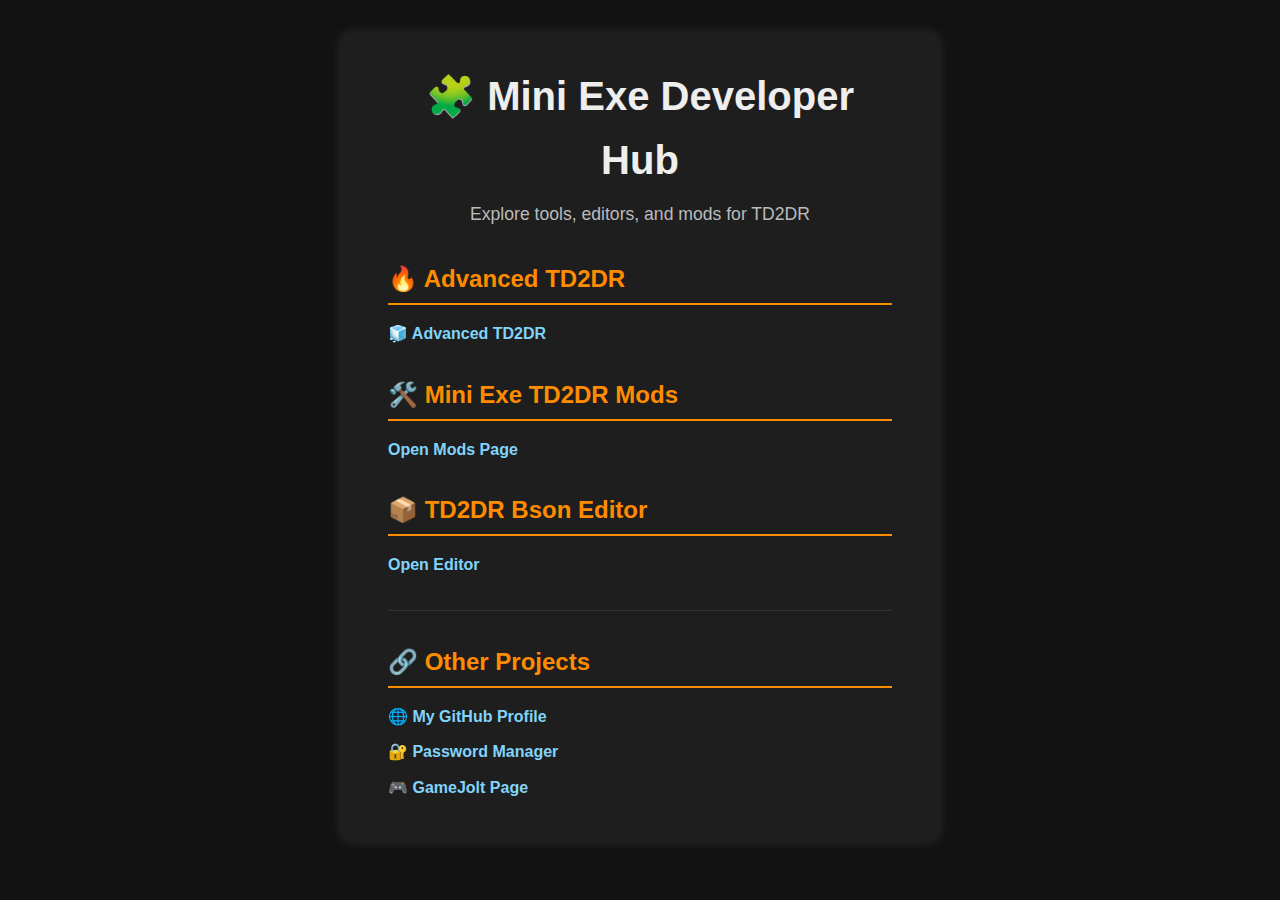
<file: index.html>
<!DOCTYPE html>
<html lang="en">
<head>
    <meta charset="UTF-8" />
    <title>Mini Exe Developer Hub</title>
    <link rel="stylesheet" href="style.css" />
</head>
<body>
    <div class="container">
        <h1>🧩 Mini Exe Developer Hub</h1>
        <p class="subtitle">Explore tools, editors, and mods for TD2DR</p>

        <section>
            <h2>🔥 Advanced TD2DR</h2>
            <ul class="tool-list">
                <li><a href="Advanced%20TD2DR/index.html">🧊 Advanced TD2DR </a></li>
            </ul>
        </section>

        <section>
            <h2>🛠️ Mini Exe TD2DR Mods</h2>
            <ul class="tool-list">
                <li><a href="Mini%20Exe%20TD2DR%20Mods/index.html">Open Mods Page</a></li>
            </ul>
        </section>

        <section>
            <h2>📦 TD2DR Bson Editor</h2>
            <ul class="tool-list">
                <li><a href="TD2DR%20Bson%20Editor/index.html">Open Editor</a></li>
            </ul>
        </section>

        <hr />

        <section>
            <h2>🔗 Other Projects</h2>
            <ul class="tool-list">
                <li><a href="https://github.com/MiniExe1" target="_blank" rel="noopener noreferrer">🌐 My GitHub Profile</a></li>
                <li><a href="https://github.com/MiniExe1/Password-Manager" target="_blank" rel="noopener noreferrer">🔐 Password Manager</a></li>
                <li><a href="https://gamejolt.com/@Mini_exe1/games" target="_blank" rel="noopener noreferrer">🎮 GameJolt Page</a></li>
            </ul>
        </section>
    </div>
</body>
</html>
</file>
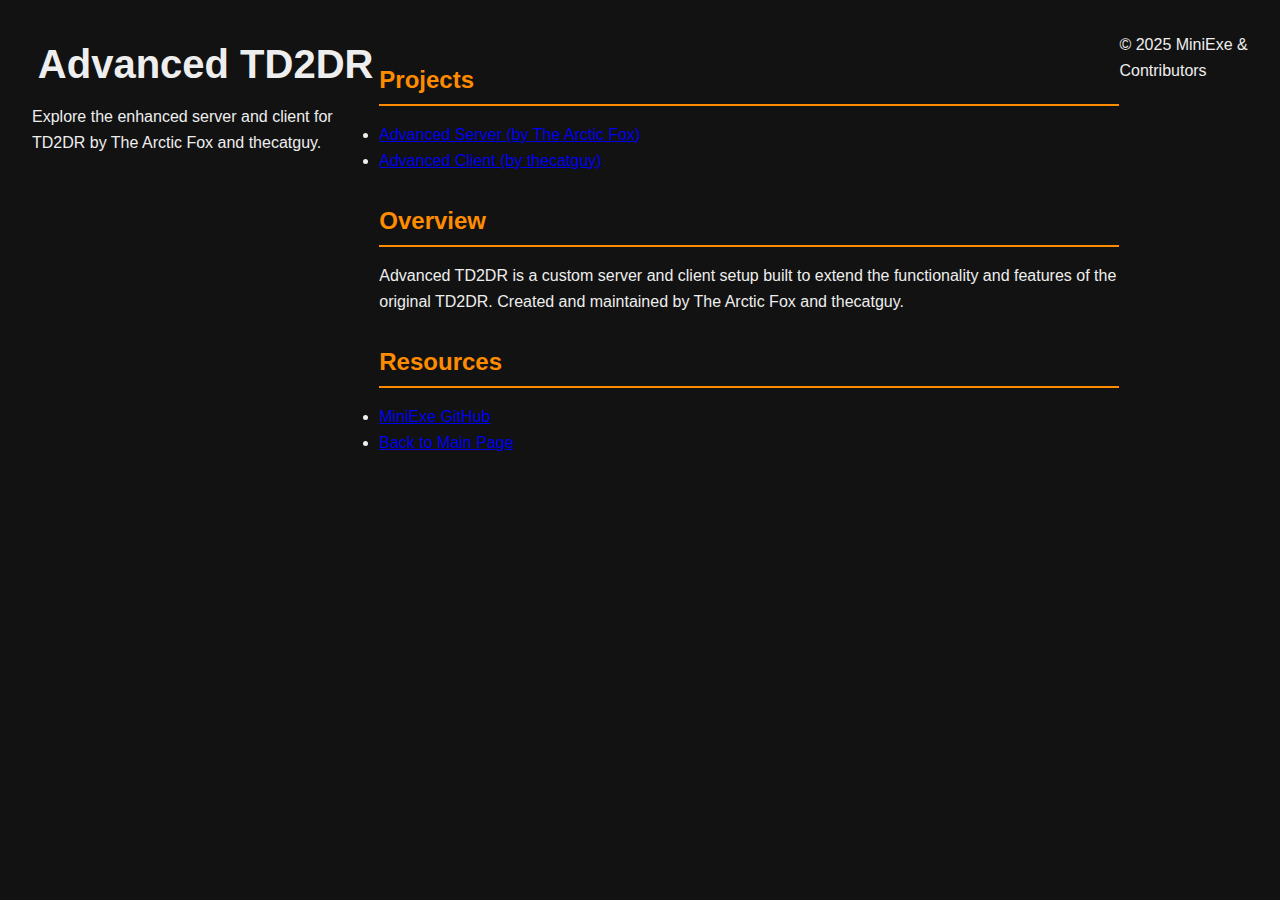
<file: Advanced TD2DR/index.html>
<!DOCTYPE html>
<html lang="en">
<head>
  <meta charset="UTF-8">
  <meta name="viewport" content="width=device-width, initial-scale=1.0">
  <title>Advanced TD2DR</title>
  <link rel="stylesheet" href="../style.css">
</head>
<body>
  <header>
    <h1>Advanced TD2DR</h1>
    <p>Explore the enhanced server and client for TD2DR by The Arctic Fox and thecatguy.</p>
  </header>

  <main>
    <section>
      <h2>Projects</h2>
      <ul>
        <li>
          <a href="https://github.com/thearcticfox25/AdvancedServer" target="_blank">
            Advanced Server (by The Arctic Fox)
          </a>
        </li>
        <li>
          <a href="https://github.com/thecatguyxd/td2dr-advanced-client" target="_blank">
            Advanced Client (by thecatguy)
          </a>
        </li>
      </ul>
    </section>

    <section>
      <h2>Overview</h2>
      <p>
        Advanced TD2DR is a custom server and client setup built to extend the functionality and features of the original TD2DR. Created and maintained by The Arctic Fox and thecatguy.
      </p>
    </section>

    <section>
      <h2>Resources</h2>
      <ul>
        <li><a href="https://github.com/MiniExe1">MiniExe GitHub</a></li>
        <li><a href="../index.html">Back to Main Page</a></li>
      </ul>
    </section>
  </main>

  <footer>
    <p>&copy; 2025 MiniExe & Contributors</p>
  </footer>
</body>
</html>
</file>
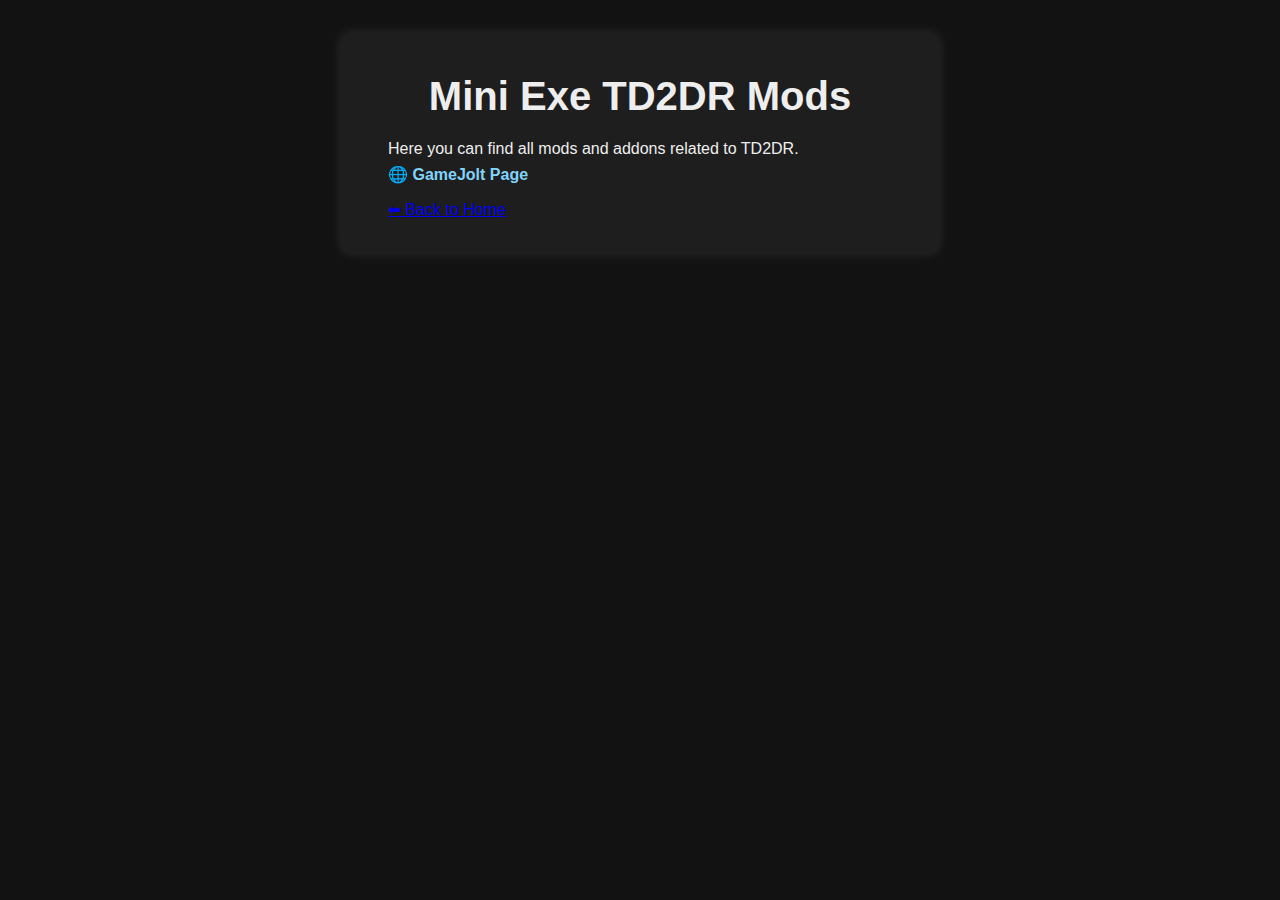
<file: Mini Exe TD2DR Mods/index.html>
<!DOCTYPE html>
<html lang="en">
<head>
    <meta charset="UTF-8">
    <title>Mini Exe TD2DR Mods</title>
    <link rel="stylesheet" href="../style.css">
</head>
<body>
    <div class="container">
        <h1>Mini Exe TD2DR Mods</h1>
        <p>Here you can find all mods and addons related to TD2DR.</p>

        <ul class="tool-list">
            <li><a href="https://gamejolt.com/@Mini_exe1/games" target="_blank">🌐 GameJolt Page</a></li>
        </ul>

        <div class="footer">
            <a href="../index.html">⬅ Back to Home</a>
        </div>
    </div>
</body>
</html>
</file>
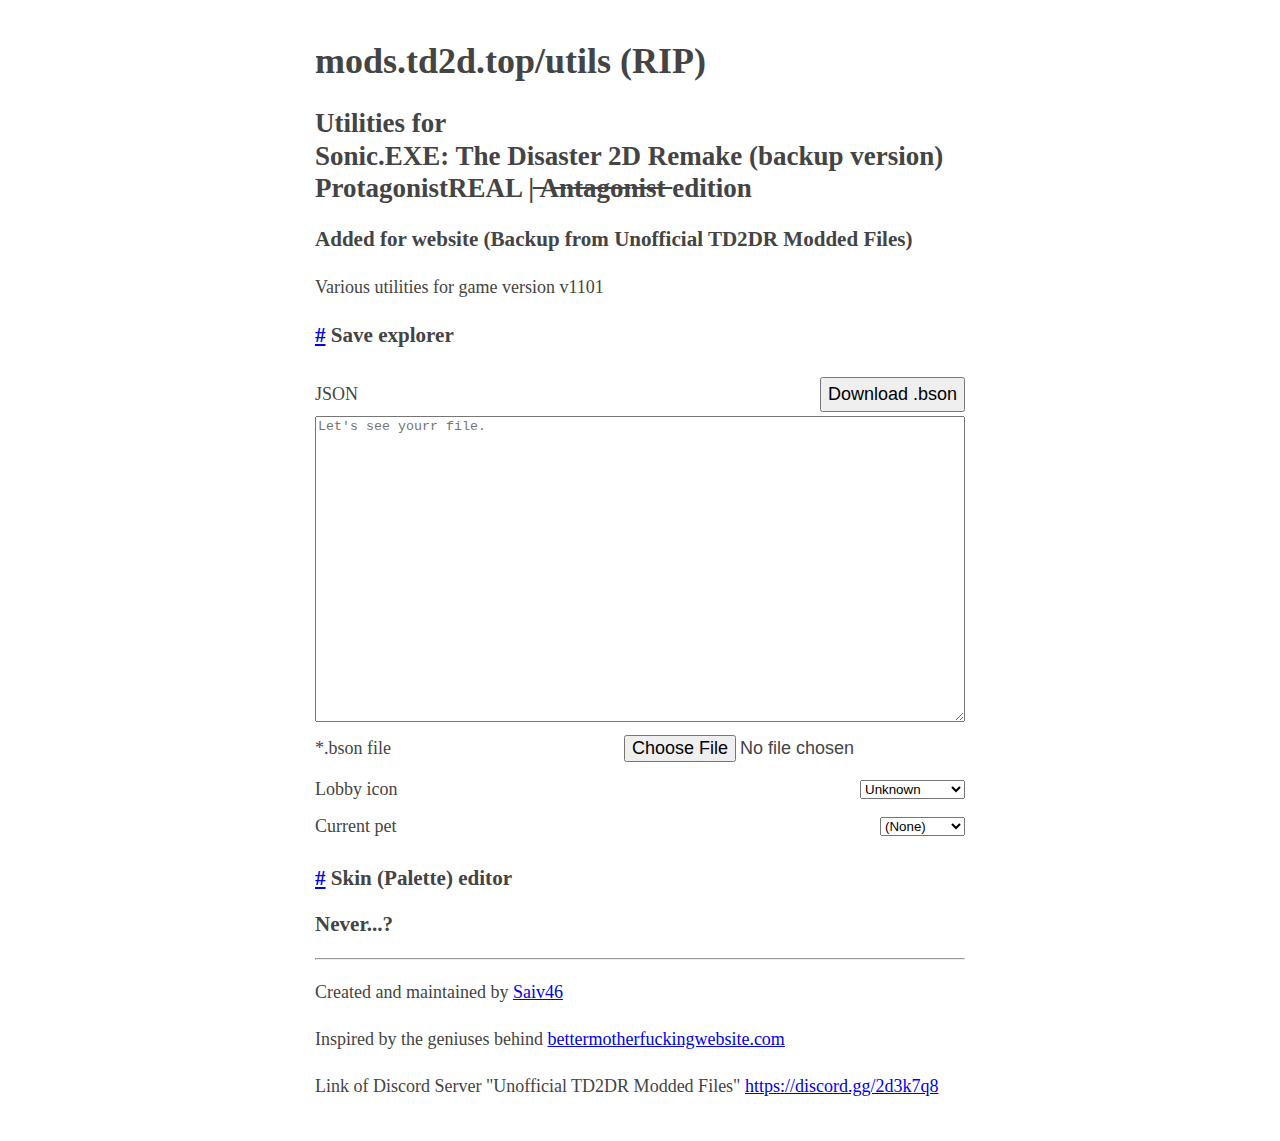
<file: TD2DR Bson Editor/index.html>
<!DOCTYPE html>
<!-- saved from url=(0032)https://mods.td2d.top/utils.html -->
<html><head><meta http-equiv="Content-Type" content="text/html; charset=UTF-8">
	
	<meta name="viewport" content="width=device-width, initial-scale=1">
	<title>TD2D Utils</title>
	<style type="text/css">
		body {
			margin: 40px auto;
			max-width: 650px;
			line-height: 1.6;
			font-size: 18px;
			color: #444;
			padding: 0 10px
		}

		h1,
		h2,
		h3 {
			line-height: 1.2
		}

		section>div {
			display: flex;
			flex-wrap: wrap;
			align-items: center;
			justify-content: space-between;
			padding: 4px 0
		}

		textarea,
		blockquote {
			display: block;
			flex-basis: 100%;
		}

		button,
		input,
		textarea::placeholder {
			line-height: inherit;
			font-size: inherit;
			margin: 4px 0
		}

		.colors code {
			background: #4a2626;
			border-radius: 4px;
			padding: 4px
		}
	</style>
<style type="text/css" id="operaUserStyle">
  video {
    filter: -opera-shader(url([data-uri]) -opera-args(0.75 calc(env(-opera-gx-accent-color-r)/255) calc(env(-opera-gx-accent-color-g)/255) calc(env(-opera-gx-accent-color-b)/255)));
  }
</style><style type="text/css">:root [href^="//x4pollyxxpush.com/"], :root zeus-ad, :root topadblock, :root span[id^="ezoic-pub-ad-placeholder-"], :root guj-ad, :root gpt-ad, :root div[id^="zergnet-widget"], :root div[id^="vuukle-ad-"], :root div[id^="sticky_ad_"], :root div[id^="rc-widget-"], :root div[id^="gpt_ad_"], :root div[id^="ezoic-pub-ad-"], :root div[id^="div-gpt-"], :root div[id^="dfp-ad-"], :root div[id^="adspot-"], :root div[id^="ads300_250-widget-"], :root div[id^="ads300_100-widget-"], :root div[id^="ads250_250-widget-"], :root div[id^="adrotate_widgets-"], :root div[id^="_vdo_ads_player_ai_"], :root div[id*="ScriptRoot"], :root div[id*="MarketGid"], :root div[data-native_ad], :root div[data-mini-ad-unit], :root div[data-insertion], :root div[data-id-advertdfpconf], :root div[data-google-query-id], :root hl-adsense, :root div[data-contentexchange-widget], :root div[data-content="Advertisement"], :root div[data-alias="300x250 Ad 2"], :root div[data-alias="300x250 Ad 1"], :root div[data-adzone], :root div[data-adunit-path], :root div[data-ad-wrapper], :root div[data-ad-placeholder], :root div[class^="native-ad-"], :root div[data-dfp-id], :root div[class^="kiwi-ad-wrapper"], :root div[class^="Adstyled__AdWrapper-"], :root div[aria-label="Ads"], :root display-ads, :root display-ad-component, :root atf-ad-slot, :root aside[id^="adrotate_widgets-"], :root article.ad, :root ark-top-ad, :root app-advertisement, :root app-ad, :root amp-fx-flying-carpet, :root amp-embed[type="taboola"], :root amp-connatix-player, :root amp-ad-custom, :root amp-ad, :root a[style="width:100%;height:100%;z-index:10000000000000000;position:absolute;top:0;left:0;"], :root a[onmousedown^="this.href='https://paid.outbrain.com/network/redir?"][target="_blank"] + .ob_source, :root a[onmousedown^="this.href='http://paid.outbrain.com/network/redir?"][target="_blank"] + .ob_source, :root a[href^="https://yogacomplyfuel.com/"], :root a[href^="https://www.sugarinstant.com/?partner_id="], :root a[href^="https://www.privateinternetaccess.com/"] > img, :root a[href^="https://www.onlineusershielder.com/"], :root a[href^="https://www.nutaku.net/signup/landing/"], :root a[href^="https://www.nudeidols.com/cams/"], :root a[href^="https://www.mypornstarcams.com/landing/click/"], :root a[href^="https://www.kingsoffetish.com/tour?partner_id="], :root a[href^="https://www.infowarsstore.com/"] > img, :root a[href^="https://www.highcpmrevenuenetwork.com/"], :root a[href^="https://www.googleadservices.com/pagead/aclk?"], :root a[href^="https://www.goldenfrog.com/vyprvpn?offer_id="][href*="&aff_id="], :root a[href^="https://www.get-express-vpn.com/offer/"], :root a[href^="https://www.financeads.net/tc.php?"], :root a[href^="https://www.brazzersnetwork.com/landing/"], :root div[class^="Display_displayAd"], :root a[href^="https://www.sheetmusicplus.com/?aff_id="], :root a[href^="https://www.bang.com/?aff="], :root a[href^="https://www.adxsrve.com/"], :root a[href^="https://wirewar.website/"], :root a[href^="https://visit-website.com/"], :root a[href^="https://twinrdsyn.com/"], :root a[href^="https://twinrdsrv.com/"], :root a[href^="https://tsartech.g2afse.com/"], :root a[href^="https://trk.sportsflix4k.club/"], :root a[href^="https://trk.nfl-online-streams.club/"], :root a[href^="https://traffdaq.com/"], :root a[href^="https://tracking.avapartner.com/"], :root a[href^="https://track.wg-aff.com"], :root a[href^="https://track.ultravpn.com/"], :root a[href^="https://track.totalav.com/"], :root a[href^="https://track.afcpatrk.com/"], :root a[href^="https://track.adform.net/"], :root a[href^="https://torguard.net/aff.php"] > img, :root a[href^="https://thefacux.com/"], :root div[data-adname], :root a[href^="https://thechleads.pro/"], :root a[href^="https://tc.tradetracker.net/"] > img, :root a[href^="https://taghaugh.com/"], :root a[href^="https://t.hrtye.com/"], :root a[href^="https://www.highperformancecpmgate.com/"], :root a[href^="https://t.grtyi.com/"], :root a[href^="https://t.adating.link/"], :root a[href^="https://go.trackitalltheway.com/"], :root [href^="https://track.fiverr.com/visit/"] > img, :root a[href^="https://syndication.exoclick.com/"], :root a[href^="https://syndication.dynsrvtbg.com/"], :root a[href^="https://streamate.com/landing/click/"], :root a[href^="https://ad.doubleclick.net/"], :root a[href^="https://static.fleshlight.com/images/banners/"], :root a[href^="https://slkmis.com/"], :root a[href^="https://sTaRtGAMing.net/tienda/"], :root citrus-ad-wrapper, :root a[onmousedown^="this.href='https://paid.outbrain.com/network/redir?"][target="_blank"], :root a[href^="https://sTaRTgamInG.net/tienda/"], :root [data-adblockkey], :root a[href^="https://sTARtgamIng.net/tienda/"], :root bottomadblock, :root a[href^="https://s.zlinkd.com/"], :root a[href^="https://aweptjmp.com/"], :root a[href^="https://s.zlinkc.com/"], :root a[href^="https://www.mrskin.com/account/"], :root a[href^="https://s.optzsrv.com/"], :root a[data-obtrack^="http://paid.outbrain.com/network/redir?"], :root a[href^="https://reinstandpointdumbest.com/"], :root a[href^="https://go.strpjmp.com/"], :root a[href^="https://refpa4903566.top/"], :root a[href^="https://pubads.g.doubleclick.net/"], :root a[href^="https://prf.hn/click/"][href*="/camref:"] > img, :root a[href^="https://serve.awmdelivery.com/"], :root a[href^="https://prf.hn/click/"][href*="/adref:"] > img, :root a[href^="https://pb-track.com/"], :root a[href^="https://paid.outbrain.com/network/redir?"], :root ps-connatix-module, :root div[id^="ad_position_"], :root a[href^="https://ovb.im/"], :root div[id^="ad-div-"], :root a[href^="https://newbinotracs.com/"], :root a[href^="http://eighteenderived.com/"], :root a[href^="https://natour.naughtyamerica.com/track/"], :root [href^="https://stvkr.com/"], :root a[href^="https://mediaserver.entainpartners.com/renderBanner.do?"], :root a[href^="https://loboclick.com"], :root .nya-slot[style], :root a[href^="https://a.bestcontentweb.top/"], :root a[href^="https://lobimax.com/"], :root a[href^="https://lead1.pl/"], :root a[href^="https://refpa.top/"], :root a[href^="https://landing.brazzersnetwork.com/"], :root a[href^="https://safesurfingtoday.com/"][href*="?skip="], :root a[href^="https://t.acam.link/"], :root a[href^="https://ads.leovegas.com/redirect.aspx?"], :root a[href^="https://land.brazzersnetwork.com/landing/"], :root [data-css-class="dfp-inarticle"], :root .card-captioned.crd > .crd--cnt > .s2nPlayer, :root a[href^="https://go.tmrjmp.com"], :root a[href^="https://startgamIng.Net/tienda/"], :root a[href^="https://l.hyenadata.com/"], :root a[href^="https://yourperfectdating.life/"], :root a[href^="https://join.virtuallust3d.com/"], :root a[href^="https://kiksajex.com/"], :root a[href^="https://juicyads.in/"], :root a[href^="https://mediaserver.gvcaffiliates.com/renderBanner.do?"], :root a[href^="https://join.dreamsexworld.com/"], :root a[href^="https://itubego.com/video-downloader/?affid="], :root a[href^="https://iqbroker.com/"][href*="?aff="], :root a[href^="https://incisivetrk.cvtr.io/click?"], :root a[href^="https://hot-growngames.life/"], :root [data-revive-zoneid], :root a[href^="https://googleads.g.doubleclick.net/pcs/click"], :root a[href^="https://t.ajump1.com/"], :root a[href^="https://clk.wrenchsound.store/"], :root a[href^="https://go.zybrdr.com"], :root [href^="http://join.michelle-austin.com/"], :root [class^="tile-picker__CitrusBannerContainer-sc-"], :root a[href^="https://go.xxxiijmp.com"], :root a[href^="https://go.xtbaffiliates.com/"], :root a[href^="https://thaudray.com/"], :root .OUTBRAIN[data-widget-id^="FMS_REELD_"], :root [data-role="tile-ads-module"], :root a[href^="https://adsrv4k.com/"], :root a[href^="https://go.xlviirdr.com"], :root a[href^="https://ismlks.com/"], :root a[href^="//a.bestcontentfare.top/"], :root [href^="https://www.mypillow.com/"] > img, :root a[href^="https://azpresearch.club/"], :root a[href^="https://go.xlirdr.com"], :root a[href^="https://go.skinstrip.net"][href*="?campaignId="], :root a[href^="https://go.markets.com/visit/?bta="], :root a[href^="https://billing.purevpn.com/aff.php"] > img, :root a[href^="https://go.hpyrdr.com/"], :root a[href^="https://go.goaserv.com/"], :root a[href^="https://go.dmzjmp.com"], :root a[href^="https://go.admjmp.com/"], :root [href^="https://kingered-banctours.com/"], :root a[href^="https://get.surfshark.net/aff_c?"][href*="&aff_id="] > img, :root a-ad, :root a[href^="https://affiliate.rusvpn.com/click.php?"], :root a[href^="https://geniusdexchange.com/"], :root a[href^="https://frameworkdeserve.com/"], :root a[href^="https://flirtandsweets.life/"], :root a[href^="https://www.mrskin.com/tour"], :root a[href^="https://financeads.net/tc.php?"], :root div[data-native-ad], :root a[href^="https://engine.trackingdesks.com/"], :root a[data-redirect^="https://paid.outbrain.com/network/redir?"], :root [href^="https://www.reimageplus.com/"], :root a[href^="https://ak.hauchiwu.com/"], :root a[href^="https://engine.phn.doublepimp.com/"], :root a[href^="https://engine.blueistheneworanges.com/"], :root a[href^="https://dl-protect.net/"], :root [href="//jjgirls.com/sex/ChaturbateCams"], :root a[href^="https://datingoffers30.info/"], :root a[href^="https://ctosrd.com/"], :root a[href^="https://clixtrac.com/"], :root a[href^="https://click.linksynergy.com/fs-bin/"] > img, :root ad-shield-ads, :root a[href^="https://sTartGAMinG.net/tienda/"], :root AD-TRIPLE-BOX, :root a[href^="https://click.hoolig.app/"], :root img[src^="https://images.purevpnaffiliates.com"], :root a[href^="https://porntubemate.com/"], :root a[href^="http://www.gfrevenge.com/landing/"], :root a[href^="https://clickadilla.com/"], :root a[href^="https://click.dtiserv2.com/"], :root a[href^="https://go.xlvirdr.com"], :root a[href^="http://www.iyalc.com/"], :root a[href^="https://claring-loccelkin.com/"], :root a[href^="https://chaturbate.com/in/?track="], :root a[href^="https://chaturbate.com/in/?tour="], :root a[href^="https://cams.imagetwist.com/in/?track="], :root a[href^="https://go.gldrdr.com/"], :root a[href^="https://buqkrzbrucz.com/"], :root a[href^="https://affcpatrk.com/"], :root a[href^="https://bongacams2.com/track?"], :root a[href^="https://www.sheetmusicplus.com/"][href*="?aff_id="], :root a[href^="https://bngpt.com/"], :root a[href^="https://bluedelivery.pro/"], :root a[href^="https://black77854.com/"], :root a[href^="https://bc.game/"], :root a[href^="https://ndt5.net/"], :root a[href^="https://batheunits.com/"], :root a[target="_blank"][onmousedown="this.href^='http://paid.outbrain.com/network/redir?"], :root a[href^="https://banners.livepartners.com/"], :root a[href^="//whulsaux.com/"], :root a[href^="https://m.do.co/c/"] > img, :root [class^="s2nPlayer"], :root a[href^="https://chaturbate.jjgirls.com/?track="], :root a[href^="https://ausoafab.net/"], :root a[href^="https://t.ajrkm1.com/"], :root [href="https://masstortfinancing.com"] img, :root a[href^="https://bongacams10.com/track?"], :root a[href^="https://albionsoftwares.com/"], :root a[href^="https://go.etoro.com/"] > img, :root a[href^="https://convertmb.com/"], :root a[href^="https://spo-play.live/"], :root a[href^="https://join.sexworld3d.com/track/"], :root a[href^="https://intenseaffiliates.com/redirect/"], :root a[href^="https://ads.ad4game.com/"], :root [id^="google_ads_iframe"], :root a[href^="https://syndication.optimizesrv.com/"], :root a[href^="https://affpa.top/"], :root a[href^="https://adnetwrk.com/"], :root a[href^="https://adjoincomprise.com/"], :root [href^="http://misslinkvocation.com/"], :root a[href^="https://adclick.g.doubleclick.net/"], :root a[href^="https://www.bet365.com/"][href*="affiliate="], :root [href^="https://r.kraken.com/"], :root a[href^="https://mmwebhandler.aff-online.com/"], :root a[href^="https://go.nordvpn.net/aff"] > img, :root [href^="http://clicks.totemcash.com/"], :root a[href^="https://misspkl.com/"], :root a[href^="https://ad.zanox.com/ppc/"] > img, :root a[href^="https://ad.kubiccomps.icu/"], :root a[href^="https://ab.advertiserurl.com/aff/"], :root a[href^="https://a2.adform.net/"], :root a[href^="https://iactrivago.ampxdirect.com/"], :root a[href^="https://a.medfoodhome.com/"], :root a[href^="https://adultfriendfinder.com/go/"], :root a[href^="https://a.bestcontentoperation.top/"], :root a[href^="http://static.fleshlight.com/images/banners/"], :root a[href^="https://a.adtng.com/"], :root [data-m-ad-id], :root a[href^="https://sTartgAminG.net/tienda/"], :root a[href^="https://a-ads.com/"], :root a[href^="https://join.virtualtaboo.com/track/"], :root a[href^="https://StarTGAminG.net/tienda/"], :root a[href^="https://STaRTgamINg.net/tienda/"], :root a[href^="http://www.mrskin.com/tour"], :root a[href^="https://agacelebir.com/"], :root a[href^="https://spygasm.com/track?"], :root ins.adsbygoogle, :root a[href^="https://1startfiledownload1.com/"], :root a[href^="https://s.zlinkb.com/"], :root a[href^="http://d2.zedo.com/"], :root a[href^="http://www.friendlyduck.com/AF_"], :root a[href^="http://trk.globwo.online/"], :root a[href^="https://1betandgonow.com/"], :root a[href^="https://prf.hn/click/"][href*="/creativeref:"] > img, :root a[href^="http://www.adultempire.com/unlimited/promo?"][href*="&partner_id="], :root a[href^="http://traffic.tc-clicks.com/"], :root a[href^="http://tour.mrskin.com/"], :root [href^="https://wct.link/"], :root [data-desktop-ad-id], :root a[href^="https://www.purevpn.com/"][href*="&utm_source=aff-"], :root a[href^="http://m.hue2m.com/"], :root a[href^="https://funkydaters.com/"], :root [id^="ad_sky"], :root a[href^="http://https://www.get-express-vpn.com/offer/"], :root div[id^="google_dfp_"], :root a[href^="http://googleads.g.doubleclick.net/pcs/click"], :root [href^="http://go.cm-trk2.com/"], :root a[href^="http://click.payserve.com/"], :root a[href^="https://porngames.adult/?SID="], :root a[href^="https://landing1.brazzersnetwork.com"], :root #slashboxes > .deals-rail, :root [href^="http://globsads.com/"], :root [href^="https://www.brighteonstore.com/products/"] img, :root a[href^="http://bc.vc/?r="], :root a[href^="https://mityneedn.com/"], :root [href^="http://homemoviestube.com/"], :root a[href^="http://ad.doubleclick.net/"], :root a[href^="//zunsoach.com/"], :root a[href^="//s.st1net.com/splash.php"], :root a[href^="//pubads.g.doubleclick.net/"], :root a[href^="https://femglobal.app/"], :root a[href^="//go.eabids.com/"], :root [id^="div-gpt-ad"], :root .ob_container .item-container-obpd, :root div[id^="yandex_ad"], :root a[href^="https://pb-imc.com/"], :root a[href^="http://deskfrontfreely.com/"], :root a[data-url^="http://paid.outbrain.com/network/redir?"] + .author, :root [href^="https://join.playboyplus.com/track/"], :root a[href^="//ardslediana.com/"], :root [data-d-ad-id], :root a[href*=".engine.adglare.net/"], :root #kt_player > a[target="_blank"], :root a[href*=".cfm?fp="][href*="&maxads="], :root [data-ad-width], :root [href^="https://cpa.10kfreesilver.com/"], :root a[href^="https://a.bestcontentfood.top/"], :root a[href^="http://wct.link/"], :root [href^="https://goldforyourfuture.com/clk.trk"] img, :root [onclick^="location.href='http://www.reimageplus.com"], :root [id^="section-ad-banner"], :root a[href^="https://t.aslnk.link/"], :root a[href^="https://click.candyoffers.com/"], :root [href^="https://zstacklife.com/"] img, :root a[href^="https://go.julrdr.com/"], :root .trc_rbox_div .syndicatedItemUB, :root [href^="https://zone.gotrackier.com/"], :root a[href^="https://fourwhenstatistics.com/"], :root [href^="https://detachedbates.com/"], :root [href^="https://www.targetingpartner.com/"], :root .section-subheader > .section-hotel-prices-header, :root [href^="https://go.affiliatexe.com/"], :root [href^="https://www.hostg.xyz/"] > img, :root a[href^="http://adultfriendfinder.com/go/"], :root a[href^="https://maymooth-stopic.com/"], :root [href^="https://www.herbanomic.com/"] > img, :root div[id^="ad-position-"], :root a[href^="http://affiliate.glbtracker.com/"], :root a[href^="https://leg.xyz/?track="], :root div[id^="crt-"][style], :root a[href^="http://adultgames.xxx/"], :root a[href^="https://bngprm.com/"], :root [href^="https://shiftnetwork.infusionsoft.com/go/"] > img, :root a[href^="https://trk.softonixs.xyz/"], :root [href^="https://www.mypatriotsupply.com/"] > img, :root a[onmousedown^="this.href='http://paid.outbrain.com/network/redir?"][target="_blank"], :root [href^="https://secure.bmtmicro.com/servlets/"], :root [href="https://ourgoldguy.com/contact/"] img, :root a[href^="https://brightadnetwork.com/"], :root a[href^="http://www.onwebcam.com/random?t_link="], :root [href^="https://www.avantlink.com/click.php"] img, :root a[href^="https://losingoldfry.com/"], :root [data-wpas-zoneid], :root .scroll-fixable.rail-right > .deals-rail, :root [href^="https://routewebtk.com/"], :root a[href^="https://oackoubs.com/"], :root a[href^="https://ak.psaltauw.net/"], :root a[href^="https://go.cmtaffiliates.com/"], :root [data-name="adaptiveConstructorAd"], :root [href^="https://optimizedelite.com/"] > img, :root a[href^="https://awptjmp.com/"], :root a[href^="https://go.goasrv.com/"], :root [href^="http://mypillow.com/"] > img, :root a[href^="http://bongacams.com/track?"], :root a[href^="https://fleshlight.sjv.io/"], :root [data-ad-manager-id], :root a[href^="https://promo-bc.com/"], :root a[href^="https://clicks.pipaffiliates.com/"], :root [href^="https://noqreport.com/"] > img, :root [href^="https://mylead.global/stl/"] > img, :root [href^="https://mypatriotsupply.com/"] > img, :root [data-freestar-ad], :root a[href^="https://fc.lc/ref/"], :root .vid-present > .van_vid_carousel__padding, :root span[data-ez-ph-id], :root [href^="https://track.aftrk1.com/"], :root div[id^="adngin-"], :root [data-rc-widget], :root a[href^="https://go.xxxijmp.com"], :root [href^="https://istlnkcl.com/"], :root a[href^="https://staRTgaming.net/tienda/"], :root a[href^="https://STaRtgAmInG.net/tienda/"], :root [href^="https://ilovemyfreedoms.com/landing-"], :root [href^="https://go.xlrdr.com"], :root [href^="https://go.4rabettraff.com/"], :root a[href^="https://tm-offers.gamingadult.com/"], :root [href^="https://charmingdatings.life/"], :root [href^="https://glersakr.com/"], :root a[href^="https://italarizege.xyz/"], :root a[href^="https://wittered-mainging.com/"], :root [href^="https://engine.gettopple.com/"], :root [data-id^="div-gpt-ad"], :root a[href^="https://tracker.loropartners.com/"], :root [href^="https://awbbjmp.com/"], :root a[href^="https://k2s.cc/pr/"], :root [href^="https://affect3dnetwork.com/track/"], :root a[href^="https://camfapr.com/landing/click/"], :root [href="//sexcams.plus/"], :root a[href^="https://go.currency.com/"], :root div[id^="advads_ad_"], :root .resultsList > div > div > div > div[data-resultid$="-sponsored"], :root [href^="http://www.mypillow.com/"] > img, :root a[href^="https://adserver.adreactor.com/"], :root [href^="http://join.shemalesfromhell.com/"], :root a[href^="https://ads.betfair.com/redirect.aspx?"], :root [href^="http://www.fleshlightgirls.com/"], :root [href^="http://join.trannies-fuck.com/"], :root .trc_rbox .syndicatedItem, :root a[href^="http://cam4com.go2cloud.org/aff_c?"], :root a[href^="https://cpmspace.com/"], :root [href^="https://freecourseweb.com/"] > .sitefriend, :root a[href^="https://ads.planetwin365affiliate.com/redirect.aspx?"], :root [href^="http://join.rodneymoore.com/"], :root [href^="https://shrugartisticelder.com"], :root a[href^="https://staRTgamIng.net/tienda/"], :root div[id^="lazyad-"], :root a[href^="http://com-1.pro/"], :root [name^="google_ads_iframe"], :root a[href^="http://bodelen.com/"], :root [href="https://www.masstortfinancing.com/"] > img, :root a[href^="https://www.geekbuying.com/dynamic-ads/"], :root a[href^="https://lnkxt.bannerator.com/"], :root [href="https://jdrucker.com/gold"] > img, :root [href^="https://v.investologic.co.uk/"], :root [href^="https://cipledecline.buzz/"], :root a[href^="https://go.xxxjmp.com"], :root #leader-companion > a[href], :root a[href^="https://jaxofuna.com/"], :root div[recirculation-ad-container], :root [href^="https://traffserve.com/"], :root [id^="ad_slider"], :root [data-adbridg-ad-class], :root a[href^="http://www.adultdvdempire.com/?partner_id="][href*="&utm_"], :root [href^="http://join.shemale.xxx/"], :root div[id^="div-ads-"], :root [href^="https://rapidgator.net/article/premium/ref/"], :root [href^="https://join3.bannedsextapes.com"], :root div[data-spotim-slot], :root [href^="https://antiagingbed.com/discount/"] > img, :root a[href^="https://go.247traffic.com/"], :root [href^="https://join.girlsoutwest.com/"], :root [href^="http://trafficare.net/"], :root [data-type="ad-vertical"], :root a[href^="https://u.expresstech.io/"], :root [href^="https://mypillow.com/"] > img, :root [href^="https://ad.admitad.com/"], :root [data-testid="ad_testID"], :root [href^="https://goldcometals.com/clk.trk"], :root a[href^="https://bodelen.com/"], :root [data-ad-name], :root a[href*=".g2afse.com/"], :root a[href^="https://go.hpyjmp.com"], :root a[href^="https://tour.mrskin.com/"], :root a[href^="https://fastestvpn.com/lifetime-special-deal?a_aid="], :root [href^="https://mystore.com/"] > img, :root [data-mobile-ad-id], :root [data-ez-name], :root a[data-widget-outbrain-redirect^="http://paid.outbrain.com/network/redir?"], :root [data-dynamic-ads], :root a[href^="http://go.xtbaffiliates.com/"], :root a[href^="https://consali.com/"], :root .grid > .container > #aside-promotion, :root DFP-AD, :root [onclick*="content.ad/"], :root AMP-AD, :root a[href^="https://sTartGAMiNG.net/tienda/"], :root [data-ad-cls], :root [id^="ad-wrap-"], :root div[id^="taboola-stream-"], :root [href^="https://go.astutelinks.com/"], :root a[href^="http://tc.tradetracker.net/"] > img, :root a[href^="http://affiliates.thrixxx.com/"], :root a[href^="https://www.adultempire.com/"][href*="?partner_id="], :root [data-template-type="nativead"], :root [class^="amp-ad-"], :root [href^="https://affiliate.fastcomet.com/"] > img, :root [class^="adDisplay-module"], :root AD-SLOT, :root .ob_dual_right > .ob_ads_header ~ .odb_div, :root a[href^="https://www.liquidfire.mobi/"], :root [href^="https://click2cvs.com/"], :root .trc_related_container div[data-item-syndicated="true"], :root [href^="http://join.shemalepornstar.com/"], :root a[href^="https://go.xlviiirdr.com"], :root .trc_rbox_div .syndicatedItem, :root .plistaList > .itemLinkPET, :root [href^="https://gmxvmvptfm.com/"], :root div[data-adunit], :root app-large-ad, :root [href^="https://turtlebids.irauctions.com/"] img, :root a[href^="https://www.adskeeper.com"], :root [href^="https://totlnkcl.com/"], :root [data-ad-module], :root a[data-oburl^="https://paid.outbrain.com/network/redir?"], :root div[data-ad-targeting], :root a[href^="https://hotplaystime.life/"], :root a[href^="http://www.h4trck.com/"], :root [href^="https://trackfin.asia/"], :root .plistaList > .plista_widget_underArticle_item[data-type="pet"], :root a[href^="https://bs.serving-sys.com"], :root [href^="http://residenceseeingstanding.com/"], :root div[id^="pa_sticky_ad_box_middle_"], :root a[href^="http://www.onclickmega.com/jump/next.php?"], :root .trc_rbox_border_elm .syndicatedItem, :root a[href*="//lkstrck2.com/"], :root [class^="div-gpt-ad"], :root a[href^="https://ggbetpromo.com/"], :root a[href^="http://partners.etoro.com/"], :root [data-advadstrackid], :root a[href^="https://refpazkjixes.top/"], :root #mgb-container > #mgb, :root [href^="https://www.cloudways.com/en/?id"], :root [href^="https://safer-redirection.com"], :root a[href^="https://startgAming.net/tienda/"], :root a[href^="https://tweakostensibleinstaller.com/"], :root a[href^="https://go.xlivrdr.com"], :root a[href^="https://cam4com.go2cloud.org/"], :root a[href^="http://li.blogtrottr.com/click?"], :root [href^="//mage98rquewz.com/"], :root a[href^="https://webroutetrk.com/"], :root a[href^="https://mercurybest.com/"], :root [href^="https://www.restoro.com/"], :root div[id^="optidigital-adslot"], :root .resultsList > div > div > div > div.G-5c[role="tab"][tabindex="0"] > .yuAt-pres-rounded { display: none !important; }</style></head>

<body>
	<header>
		<h1>mods.td2d.top/utils (RIP)</h1>
		<h2>Utilities for<br>Sonic.EXE: The Disaster 2D Remake (backup version) ProtagonistREAL | ̶A̶n̶t̶a̶g̶o̶n̶i̶s̶t̶ edition</h2>
		<h3>Added for website (Backup from Unofficial TD2DR Modded Files)</h3>
	</header>
	<p>Various utilities for game version v1101 </p>

	<noscript>
		<h3>This page uses JavaScript, moron</h3>
	</noscript>

	<section id="explorer">
		<h3><a href="blob:https://mods.td2d.top/a4f03ebe-1a2d-4616-830d-5d77e7b0bd0a" download="2.bson">#</a> Save explorer</h3>
		<div>
			<label>JSON</label>
			<button>Download .bson</button>
			<textarea placeholder="Let's see yourr file." autocomplete="off" spellcheck="false" rows="20"></textarea>
			<a aria-hidden="true" style="display:none" href="https://mods.td2d.top/utils.html#" download="file.bson"></a>
		</div>
		<div>
			<label>*.bson file</label>
			<input type="file" accept=".bson" autocomplete="off">
		</div>

		<div data-key="lobbyIcon" style="">
			<label>Lobby icon</label>
			<select data-key="lobbyIcon" autocomplete="off">
				<option value="0">Unknown</option>
				<option value="1">ThumbsUp</option>
				<option value="2">ThumbsDown</option>
				<option value="3">Star</option>
				<option value="4">Heart</option>
				<option value="5">Diamond</option>
				<option value="6">Spade</option>
				<option value="7">Club</option>
				<option value="8">Wifi</option>
				<option value="9">Crown</option>
				<option value="10">Skull</option>
				<option value="11">Ring</option>
				<option value="12">BlackRing</option>
				<option value="13">Sparkles</option>
				<option value="14">Drop</option>
				<option value="15">X</option>
				<option value="16">Eye</option>
				<option value="17">BrokenRing</option>
				<option value="18">Blaster</option>
				<option value="19">Knuckle</option>
				<option value="20">PowerUp</option>
				<option value="21">Hammer</option>
				<option value="22">JumpBoost</option>
				<option value="23">Armor</option>
				<option value="24">SonicExe</option>
			</select>
		</div>
		<div data-key="pet" style="">
			<label>Current pet</label>
			<select data-key="pet" autocomplete="off">
				<option value="-1">(None)</option>
				<option value="0">Flicky</option>
				<option value="1">Chao</option>
				<option value="2">Metal</option>
				<option value="3">TailsDoll</option>
				<option value="4">Majong</option>
				<option value="5">MetalKnux</option>
				<option value="6">Eggor</option>
				<option value="7">Doritos</option>
				<option value="8">Moony</option>
			</select>
		</div>
		<div data-key="nickname" style="display:none">
			<label>Username</label>
			<input type="text" data-key="nickname" autocomplete="off" style="display: none;">
			<blockquote class="colors">
				<ul>
					<li>Red: <code style="color:#c20037">\</code></li>
					<li>Orange: <code style="color:#ea6014">№</code></li>
					<li>Yellow: <code style="color:#ffdb00">`</code></li>
					<li>Green: <code style="color:#0fff39">@</code></li>
					<li>Blue: <code style="color:#5d67ff">/</code></li>
					<li>Purple: <code style="color:#b824ff">&amp;</code></li>
					<li>White: <code style="color:#ffffff">~</code></li>
					<li>Black: <code style="color:#646464">|</code></li>
				</ul>
			</blockquote>
		</div>
		<div data-key="ip" style="display:none">
			<label>Server IP</label>
			<input type="text" data-key="ip" autocomplete="off" style="display: none;">
		</div>
		<div data-key="screenMode" style="display:none">
			<label>Windowed mode</label>
			<input type="checkbox" data-key="screenMode" autocomplete="off" style="display: none;">
		</div>
		<div data-key="showPing" style="display:none">
			<label>Show ping</label>
			<input type="checkbox" data-key="showPing" autocomplete="off" style="display: none;">
		</div>
		<div data-key="showFps" style="display:none">
			<label>Show FPS</label>
			<input type="checkbox" data-key="showFps" autocomplete="off" style="display: none;">
		</div>
	</section>

	<section id="skins">
		<h3><a href="https://mods.td2d.top/skins">#</a> Skin (Palette) editor</h3>
		<h3>Never...?</h3>
	</section>

	<hr>
	<p>Created and maintained by <a href="https://github.com/saiv46">Saiv46</a></p>
	<p>Inspired by the geniuses behind <a href="http://bettermotherfuckingwebsite.com/">bettermotherfuckingwebsite.com</a></p>
	<p>Link of Discord Server "Unofficial TD2DR Modded Files" <a href="https://discord.gg/2d3k7q8">https://discord.gg/2d3k7q8</a></p>

	<script>
		function InitExplorer() {
			let parsed = {}
			const keyHandlers = {}
			const xorKey = 0x45
			const link = explorer.querySelector('a')
			const text = explorer.querySelector('textarea')
			const input = explorer.querySelector('input')
			const button = explorer.querySelector('button')
			const encoder = new TextEncoder()
			const decoder = new TextDecoder()
			input.addEventListener('change', async () => {
				const file = input.files[0]
				if (!file) return
				try {
					const buffer = await file.arrayBuffer()
					const view = new Uint8Array(buffer)
					for (let i = 0; i < view.length; i++) {
						view[i] ^= xorKey
					}
					update(decoder.decode(buffer.slice(0, view.indexOf(0))))
					text.focus()
				} catch (e) {
					console.error('Failed to import', e)
					alert('Something went wrong: Bro... \n\n' + e.toString())
				}
			})
			button.addEventListener('click', () => {
				try {
					const obj = JSON.parse(text.value) ?? {}
					if (obj.palettes) {
						for (const key in obj.palettes) {
							const palette = obj.palettes[key]
							for (let i = 0; i < palette.to.length; i += 4) {
								palette.to[i + 3] = 1
							}
							for (let i = 0; i < palette.from.length; i += 4) {
								palette.from[i + 3] = 1
							}
						}
					}
					const bufEnc = encoder.encode(JSON.stringify(obj))
					const buffer = new Uint8Array(bufEnc.length + (1024 - (bufEnc.length % 1024)))
					for (let i = 0; i < buffer.length; i++) {
						buffer[i] = bufEnc[i] ^ xorKey
					}
					if (link.href) URL.revokeObjectURL(link.href)
					link.href = URL.createObjectURL(new Blob([buffer]))
					link.download = input.files[0]?.name ?? 'file.bson'
					link.click()
				} catch (e) {
					console.error('Failed to export', e)
					alert('Something went wrong: Horny JSON?!\n\n' + e.toString())
				}
			})
			function updateText () {
				text.value = JSON.stringify(parsed, null, 2)
			}
			function update (value) {
				parsed = JSON.parse(value ?? text.value) ?? {}
				if (value) updateText()
				explorer.querySelectorAll('[data-key]').forEach(el => {
					const key = el.dataset.key
					if (key in parsed) {
						el.style.removeProperty('display')
						keyHandlers[key]()
					} else {
						el.style.setProperty('display', 'none')
					}
				})
			}
			text.addEventListener('change', () => update())
			explorer.querySelectorAll('& > [data-key]').forEach(el => {
				const key = el.dataset.key
				const input = el.querySelector(`[data-key="${key}"]`)
				switch (input.type) {
					case 'select-one':
						keyHandlers[key] = () => {
							input.value = parsed[key]
						}
						input.addEventListener('input', () => {
							parsed[key] = +input.value
							updateText()
						})
						break
					case 'text':
						keyHandlers[key] = () => {
							input.value = parsed[key]
						}
						input.addEventListener('change', () => {
							parsed[key] = input.value
							updateText()
						})
						break
					case 'checkbox':
						keyHandlers[key] = () => {
							input.checked = !!parsed[key]
						}
						input.addEventListener('input', () => {
							parsed[key] = +input.checked
							updateText()
						})
						break
				}
			})
		}
		document.addEventListener('DOMContentLoaded', function OnDocumentLoad() {
			InitExplorer()
		})
	</script>


</body></html>
</file>
<file: style.css>
/* Reset базовых отступов и шрифтов */
* {
    margin: 0;
    padding: 0;
    box-sizing: border-box;
}

body {
    background: #121212;
    color: #eee;
    font-family: 'Segoe UI', Tahoma, Geneva, Verdana, sans-serif;
    line-height: 1.6;
    min-height: 100vh;
    display: flex;
    justify-content: center;
    align-items: flex-start;
    padding: 2rem;
}

.container {
    background: #1e1e1e;
    padding: 2rem 3rem;
    border-radius: 12px;
    box-shadow: 0 0 12px rgba(255, 255, 255, 0.1);
    max-width: 600px;
    width: 100%;
}

h1 {
    font-size: 2.5rem;
    margin-bottom: 0.5rem;
    text-align: center;
}

.subtitle {
    text-align: center;
    color: #bbb;
    margin-bottom: 2rem;
    font-size: 1.1rem;
}

h2 {
    margin-top: 1.8rem;
    margin-bottom: 1rem;
    color: #ff8c00;
    border-bottom: 2px solid #ff8c00;
    padding-bottom: 0.3rem;
}

.tool-list {
    list-style: none;
    margin-left: 0;
}

.tool-list li {
    margin-bottom: 0.6rem;
}

.tool-list a {
    color: #81d4fa;
    text-decoration: none;
    font-weight: 600;
    transition: color 0.3s ease;
}

.tool-list a:hover,
.tool-list a:focus {
    color: #ffb74d;
    text-decoration: underline;
}

hr {
    margin: 2rem 0;
    border: none;
    border-top: 1px solid #333;
}

/* Для мобильных экранов */
@media (max-width: 480px) {
    body {
        padding: 1rem;
    }
    .container {
        padding: 1.5rem 1.5rem;
    }
    h1 {
        font-size: 2rem;
    }
}
</file>
